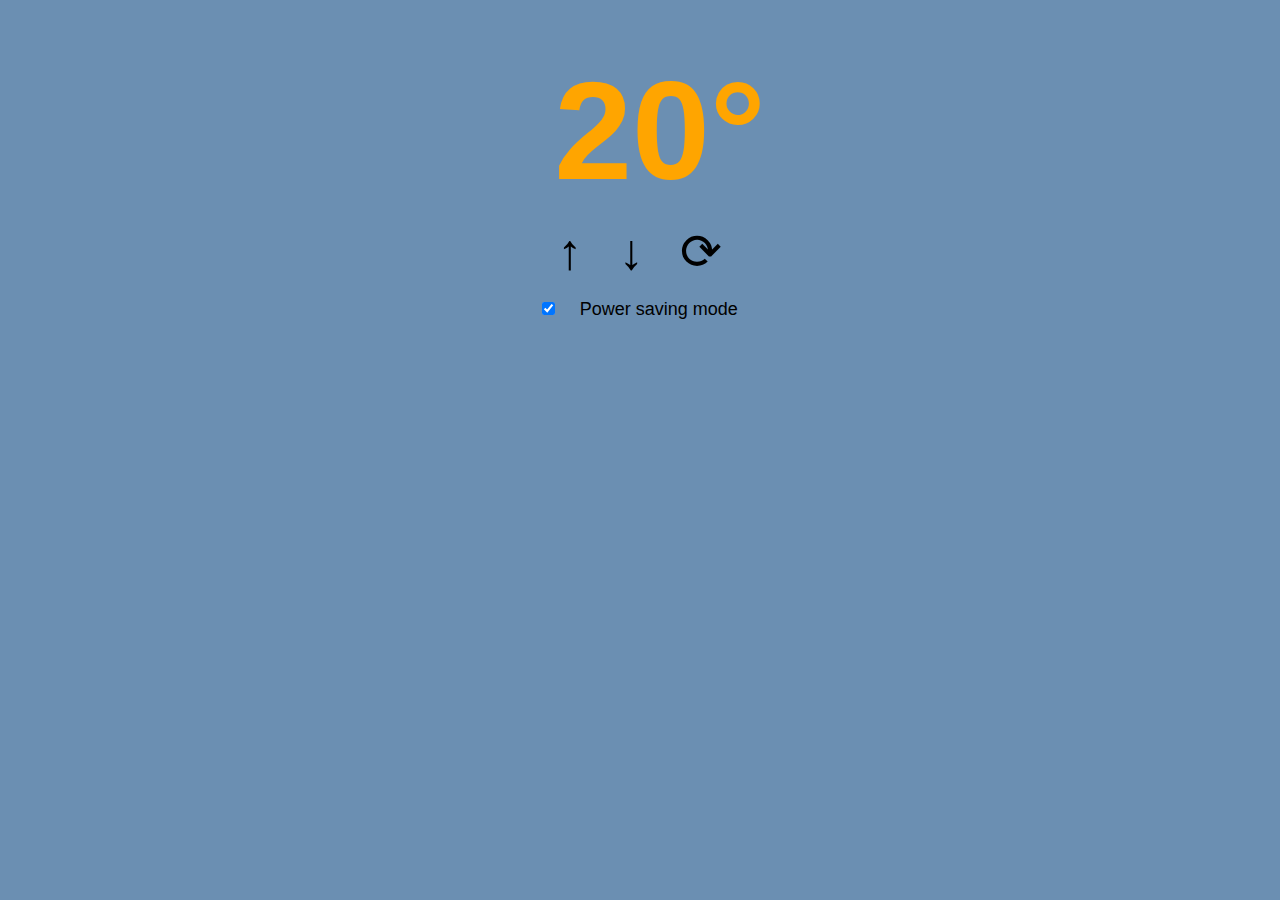
<file: index.html>
<!doctype html>
<html lang='en'>
<head>
	<meta http-equiv="Content-Type" content="text/html; charset=UTF-8">
	<title>Thermostat</title>
	<link rel="stylesheet" type="text/css" href="public/css/reset.css">
	<link rel="stylesheet" type="text/css" href="public/css/style.css">
</head>
<body>
	<h2><span class="temp">??</span>&#xb0;</h2>
	<button class="increaseTemp">&uarr;</button>
	<button class="decreaseTemp">&darr;</button>
	<button class="reset">&#10227;</button>
	<br>
	<section>
		<input type="checkbox" class="psm" checked/>
		<p id="psm-label">Power saving mode</p><br>
	</section>

	<script type="text/javascript" src="public/javascript/jquery-2.1.1.min.js"></script>
	<script src="public/javascript/thermostat.js"></script>

</body>
</html>
</file>
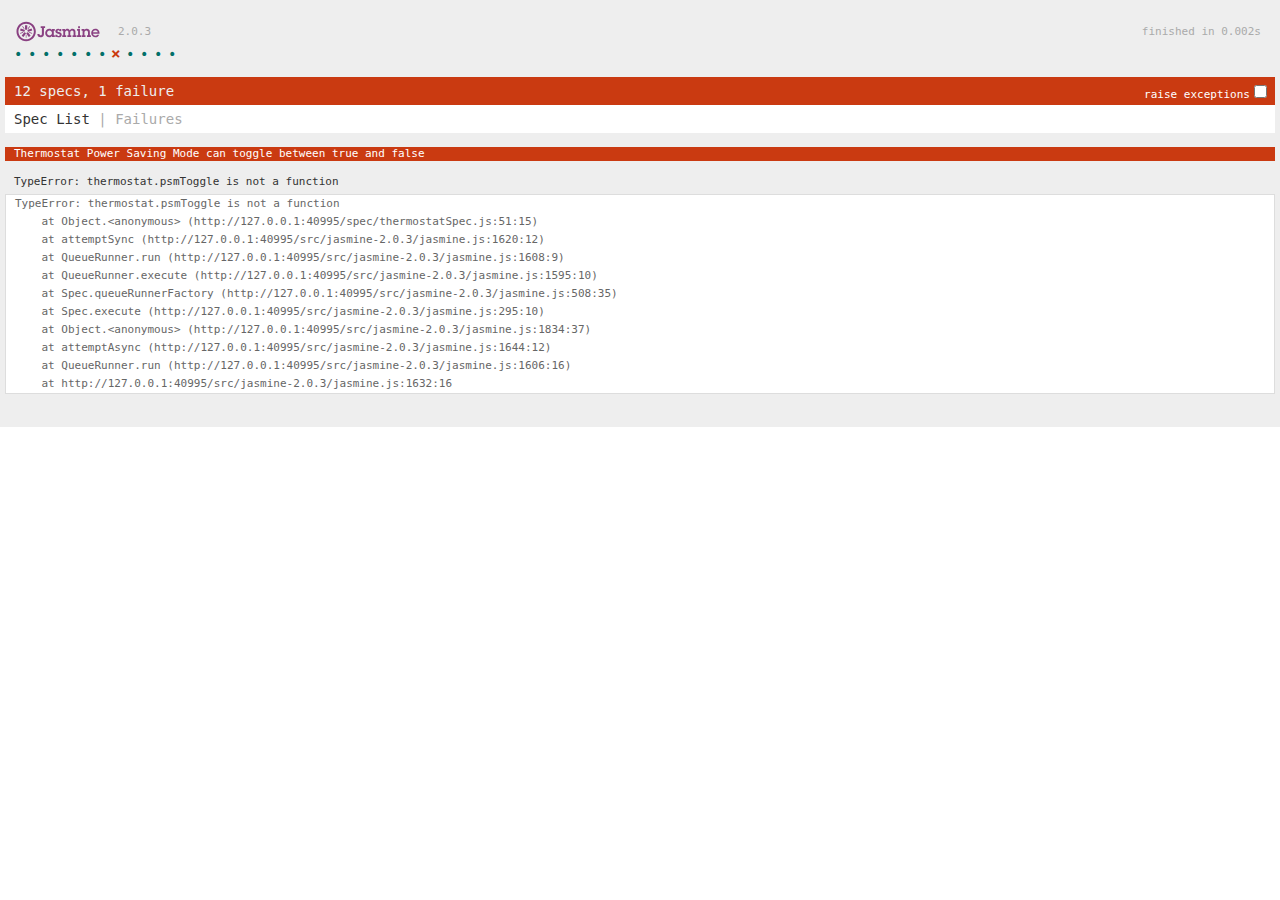
<file: SpecRunner.html>
<!DOCTYPE HTML>
<html>
<head>
  <meta http-equiv="Content-Type" content="text/html; charset=UTF-8">
  <title>Jasmine Spec Runner v2.0.3</title>

  <link rel="shortcut icon" type="image/png" href="src/jasmine-2.0.3/jasmine_favicon.png">
  <link rel="stylesheet" type="text/css" href="src/jasmine-2.0.3/jasmine.css">

  <script type="text/javascript" src="src/jasmine-2.0.3/jasmine.js"></script>
  <script type="text/javascript" src="src/jasmine-2.0.3/jasmine-html.js"></script>
  <script type="text/javascript" src="src/jasmine-2.0.3/boot.js"></script>

  <!-- include source files here... -->
  <script type="text/javascript" src="public/javascript/thermostat.js"></script>

  <!-- include spec files here... -->
  <script type="text/javascript" src="spec/thermostatSpec.js"></script>

</head>

<body>
</body>
</html>
</file>
<file: public/css/style.css>
body {
	background-color: #6B8FB2;
	text-align: center;
}

h2 {
	font-size: 140px;
	margin: 50px 10px 10px 50px;
}

button {
	border: 0;
	background: none;
	font-size: 50px;
	margin-left: 10px;
	margin-right: 10px;
	display: inline;
}

p {
	font-size: 18px;
	margin-left: 10px;
	margin-right: 10px;
	display: inline;
}

input[type=checkbox] {
	margin: 20px 10px 10px 10px;
}

.efficient {
	color: green;
}

.average {
	color: orange;
}

.inefficient {
	color: red;
}
</file>
<file: src/jasmine-2.0.3/jasmine.css>
body { overflow-y: scroll; }

.jasmine_html-reporter { background-color: #eeeeee; padding: 5px; margin: -8px; font-size: 11px; font-family: Monaco, "Lucida Console", monospace; line-height: 14px; color: #333333; }
.jasmine_html-reporter a { text-decoration: none; }
.jasmine_html-reporter a:hover { text-decoration: underline; }
.jasmine_html-reporter p, .jasmine_html-reporter h1, .jasmine_html-reporter h2, .jasmine_html-reporter h3, .jasmine_html-reporter h4, .jasmine_html-reporter h5, .jasmine_html-reporter h6 { margin: 0; line-height: 14px; }
.jasmine_html-reporter .banner, .jasmine_html-reporter .symbol-summary, .jasmine_html-reporter .summary, .jasmine_html-reporter .result-message, .jasmine_html-reporter .spec .description, .jasmine_html-reporter .spec-detail .description, .jasmine_html-reporter .alert .bar, .jasmine_html-reporter .stack-trace { padding-left: 9px; padding-right: 9px; }
.jasmine_html-reporter .banner { position: relative; }
.jasmine_html-reporter .banner .title { background: url('[data-uri]') no-repeat; background: url('[data-uri]') no-repeat, none; -webkit-background-size: 100%; -moz-background-size: 100%; -o-background-size: 100%; background-size: 100%; display: block; float: left; width: 90px; height: 25px; }
.jasmine_html-reporter .banner .version { margin-left: 14px; position: relative; top: 6px; }
.jasmine_html-reporter .banner .duration { position: absolute; right: 14px; top: 6px; }
.jasmine_html-reporter #jasmine_content { position: fixed; right: 100%; }
.jasmine_html-reporter .version { color: #aaaaaa; }
.jasmine_html-reporter .banner { margin-top: 14px; }
.jasmine_html-reporter .duration { color: #aaaaaa; float: right; }
.jasmine_html-reporter .symbol-summary { overflow: hidden; *zoom: 1; margin: 14px 0; }
.jasmine_html-reporter .symbol-summary li { display: inline-block; height: 8px; width: 14px; font-size: 16px; }
.jasmine_html-reporter .symbol-summary li.passed { font-size: 14px; }
.jasmine_html-reporter .symbol-summary li.passed:before { color: #007069; content: "\02022"; }
.jasmine_html-reporter .symbol-summary li.failed { line-height: 9px; }
.jasmine_html-reporter .symbol-summary li.failed:before { color: #ca3a11; content: "\d7"; font-weight: bold; margin-left: -1px; }
.jasmine_html-reporter .symbol-summary li.disabled { font-size: 14px; }
.jasmine_html-reporter .symbol-summary li.disabled:before { color: #bababa; content: "\02022"; }
.jasmine_html-reporter .symbol-summary li.pending { line-height: 17px; }
.jasmine_html-reporter .symbol-summary li.pending:before { color: #ba9d37; content: "*"; }
.jasmine_html-reporter .symbol-summary li.empty { font-size: 14px; }
.jasmine_html-reporter .symbol-summary li.empty:before { color: #ba9d37; content: "\02022"; }
.jasmine_html-reporter .exceptions { color: #fff; float: right; margin-top: 5px; margin-right: 5px; }
.jasmine_html-reporter .bar { line-height: 28px; font-size: 14px; display: block; color: #eee; }
.jasmine_html-reporter .bar.failed { background-color: #ca3a11; }
.jasmine_html-reporter .bar.passed { background-color: #007069; }
.jasmine_html-reporter .bar.skipped { background-color: #bababa; }
.jasmine_html-reporter .bar.menu { background-color: #fff; color: #aaaaaa; }
.jasmine_html-reporter .bar.menu a { color: #333333; }
.jasmine_html-reporter .bar a { color: white; }
.jasmine_html-reporter.spec-list .bar.menu.failure-list, .jasmine_html-reporter.spec-list .results .failures { display: none; }
.jasmine_html-reporter.failure-list .bar.menu.spec-list, .jasmine_html-reporter.failure-list .summary { display: none; }
.jasmine_html-reporter .running-alert { background-color: #666666; }
.jasmine_html-reporter .results { margin-top: 14px; }
.jasmine_html-reporter.showDetails .summaryMenuItem { font-weight: normal; text-decoration: inherit; }
.jasmine_html-reporter.showDetails .summaryMenuItem:hover { text-decoration: underline; }
.jasmine_html-reporter.showDetails .detailsMenuItem { font-weight: bold; text-decoration: underline; }
.jasmine_html-reporter.showDetails .summary { display: none; }
.jasmine_html-reporter.showDetails #details { display: block; }
.jasmine_html-reporter .summaryMenuItem { font-weight: bold; text-decoration: underline; }
.jasmine_html-reporter .summary { margin-top: 14px; }
.jasmine_html-reporter .summary ul { list-style-type: none; margin-left: 14px; padding-top: 0; padding-left: 0; }
.jasmine_html-reporter .summary ul.suite { margin-top: 7px; margin-bottom: 7px; }
.jasmine_html-reporter .summary li.passed a { color: #007069; }
.jasmine_html-reporter .summary li.failed a { color: #ca3a11; }
.jasmine_html-reporter .summary li.empty a { color: #ba9d37; }
.jasmine_html-reporter .summary li.pending a { color: #ba9d37; }
.jasmine_html-reporter .description + .suite { margin-top: 0; }
.jasmine_html-reporter .suite { margin-top: 14px; }
.jasmine_html-reporter .suite a { color: #333333; }
.jasmine_html-reporter .failures .spec-detail { margin-bottom: 28px; }
.jasmine_html-reporter .failures .spec-detail .description { background-color: #ca3a11; }
.jasmine_html-reporter .failures .spec-detail .description a { color: white; }
.jasmine_html-reporter .result-message { padding-top: 14px; color: #333333; white-space: pre; }
.jasmine_html-reporter .result-message span.result { display: block; }
.jasmine_html-reporter .stack-trace { margin: 5px 0 0 0; max-height: 224px; overflow: auto; line-height: 18px; color: #666666; border: 1px solid #ddd; background: white; white-space: pre; }
</file>
